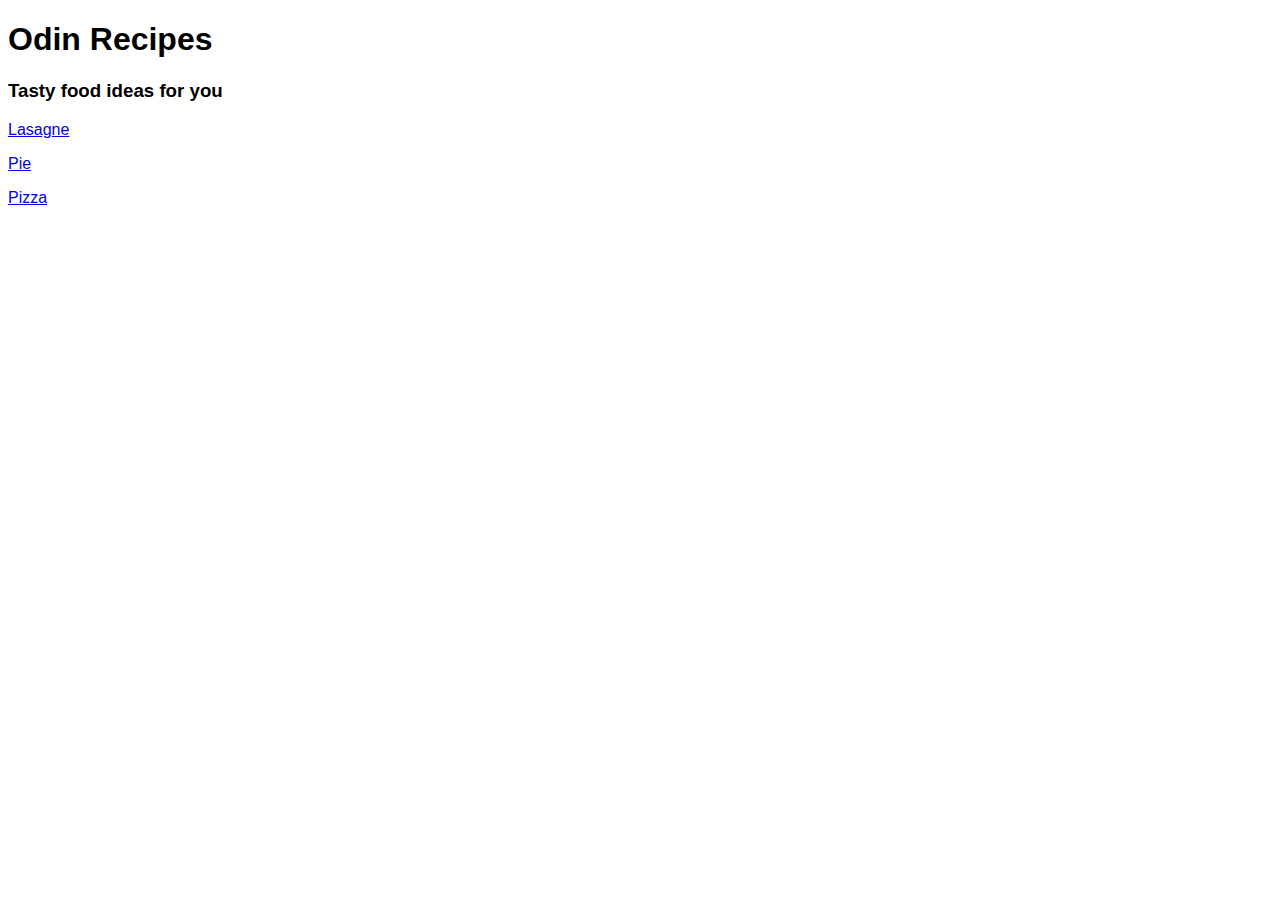
<file: index.html>
<!DOCTYPE html>
<html lang="en">

    <head>
        <meta charset="UTF-8">
        <title>Odin Recipes</title>
        <link rel="stylesheet" href="styles.css">
    </head>

    <body>
        <h1>Odin Recipes</h1>
        <h3>Tasty food ideas for you</h3>
        <p><a href="lasagne.html">Lasagne</a></p>
        <p><a href="pie.html">Pie</a></p>
        <p><a href="pizza.html">Pizza</a></p>
    </body>
</html>
</file>
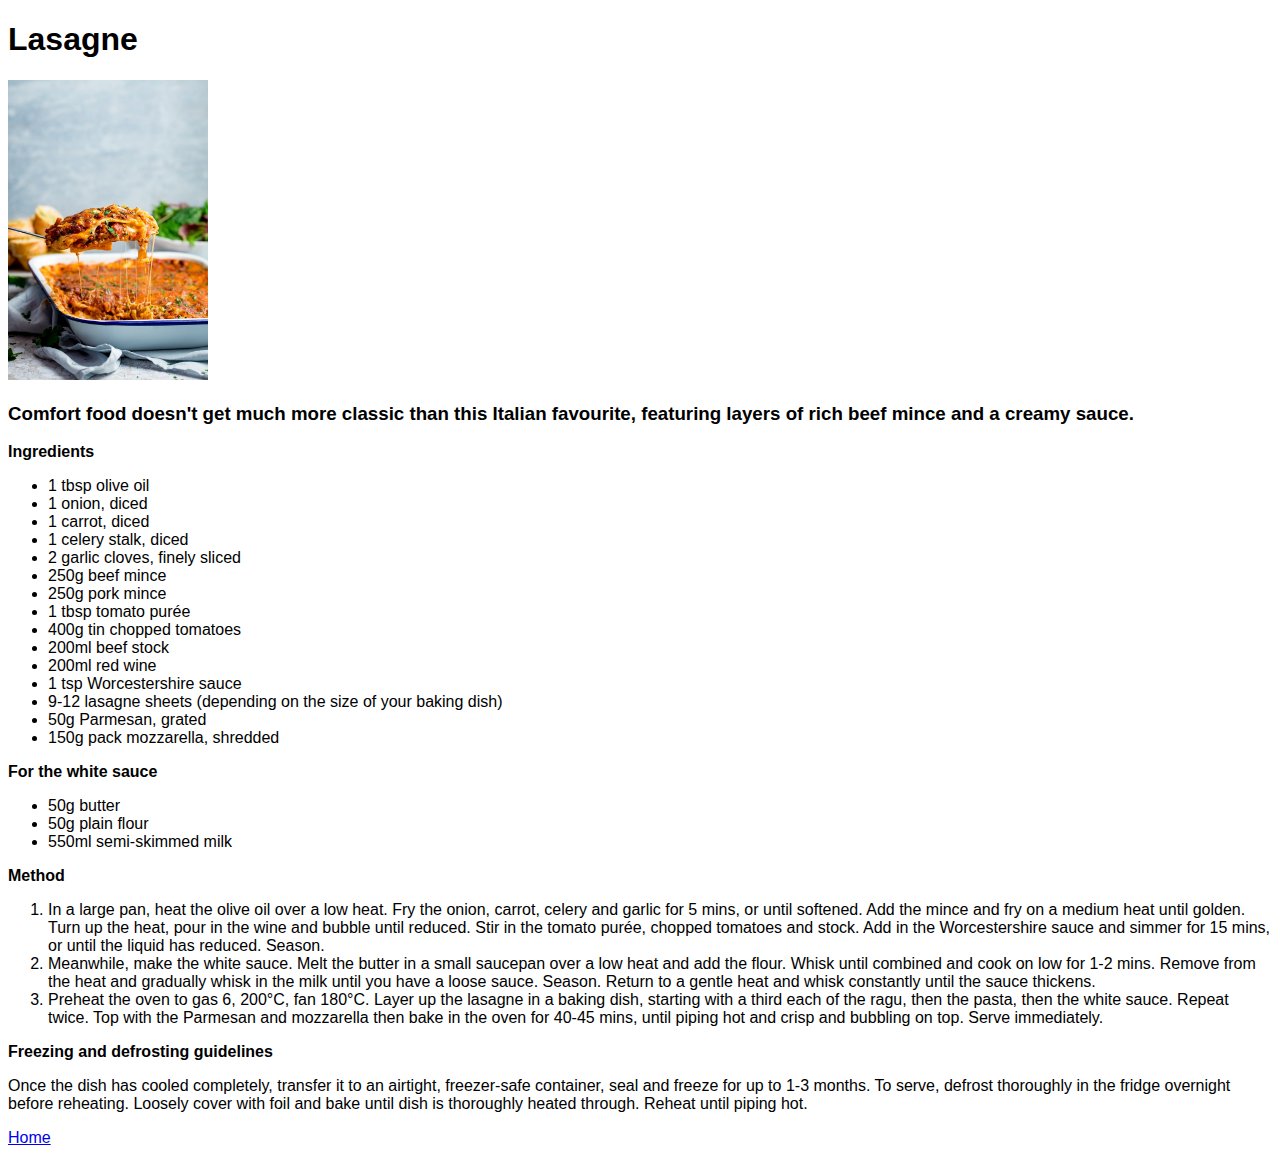
<file: lasagne.html>
<!DOCTYPE html>
<html lang="en">
<head>
    <meta charset="UTF-8">
    <meta http-equiv="X-UA-Compatible" content="IE=edge">
    <meta name="viewport" content="width=device-width, initial-scale=1.0">
    <link rel="stylesheet" href="styles.css">  
    <title>Lasagne</title>
</head>

<body>
    <h1>Lasagne</h1>
    
    <p><img class="food-image" src="images/Lasagne-tall2-36.webp"></p>
    
    <p><h3>Comfort food doesn't get much more classic than this Italian favourite, featuring layers of rich beef mince and a creamy sauce.</h3></p>

    <div class="ingredients">
        <p><strong>Ingredients</strong></p>

        <ul>
        <li>1 tbsp olive oil</li>
        <li>1 onion, diced</li>
        <li>1 carrot, diced</li>
        <li>1 celery stalk, diced</li>
        <li>2 garlic cloves, finely sliced</li>
        <li>250g beef mince</li>
        <li>250g pork mince</li>
        <li>1 tbsp tomato purée</li>
        <li>400g tin chopped tomatoes</li>
        <li>200ml beef stock</li>
        <li>200ml red wine</li>
        <li>1 tsp Worcestershire sauce</li>
        <li>9-12 lasagne sheets (depending on the size of your baking dish)</li>
        <li>50g Parmesan, grated</li>
        <li>150g pack mozzarella, shredded</li>
    </ul>

    <p><strong>For the white sauce</strong></p>

    <ul>
        <li>50g butter</li>
        <li>50g plain flour</li>
        <li>550ml semi-skimmed milk</li>
    </ul>
    </div>
    

    <div class="cooking-method">
    <p><strong>Method</strong></p>

    <ol>
        <li>In a large pan, heat the olive oil over a low heat. Fry the onion, carrot, celery and garlic for 5 mins, or until softened. Add the mince and fry on a medium heat until golden. Turn up the heat, pour in the wine and bubble until reduced. Stir in the tomato purée, chopped tomatoes and stock. Add in the Worcestershire sauce and simmer for 15 mins, or until the liquid has reduced. Season.</li>
        <li>Meanwhile, make the white sauce. Melt the butter in a small saucepan over a low heat and add the flour. Whisk until combined and cook on low for 1-2 mins. Remove from the heat and gradually whisk in the milk until you have a loose sauce. Season. Return to a gentle heat and whisk constantly until the sauce thickens.</li>
        <li>Preheat the oven to gas 6, 200°C, fan 180°C. Layer up the lasagne in a baking dish, starting with a third each of the ragu, then the pasta, then the white sauce. Repeat twice. Top with the Parmesan and mozzarella then bake in the oven for 40-45 mins, until piping hot and crisp and bubbling on top. Serve immediately.</li>
    </ol>

    <p><strong>Freezing and defrosting guidelines</strong></p>

    <p>Once the dish has cooled completely, transfer it to an airtight, freezer-safe container, seal and freeze for up to 1-3 months. To serve, defrost thoroughly in the fridge overnight before reheating. Loosely cover with foil and bake until dish is thoroughly heated through. Reheat until piping hot.</p>
    </div>

    <p><a href="index.html">Home</a></p>

</body>
</html>
</file>
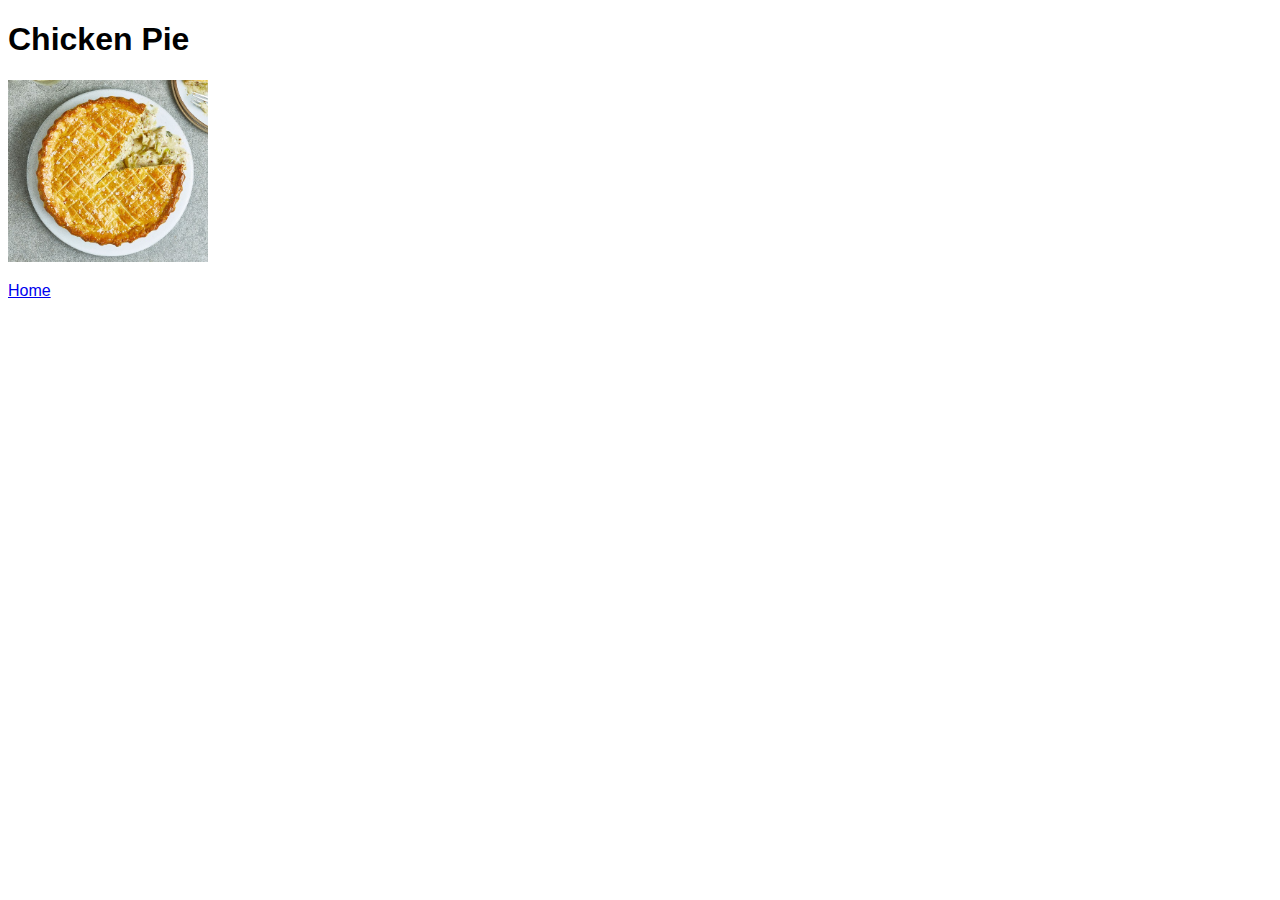
<file: pie.html>
<!DOCTYPE html>
<html lang="en">
<head>
    <meta charset="UTF-8">
    <meta http-equiv="X-UA-Compatible" content="IE=edge">
    <meta name="viewport" content="width=device-width, initial-scale=1.0">
    <link rel="stylesheet" href="styles.css">
    <title>Chicken Pie</title>
</head>
<body>
    <h1>Chicken Pie</h1>
    
    <p><img class="food-image" src="images/pie.jpg"></p>
    <p><a href="index.html">Home</a></p>
</body>
</html>
</file>
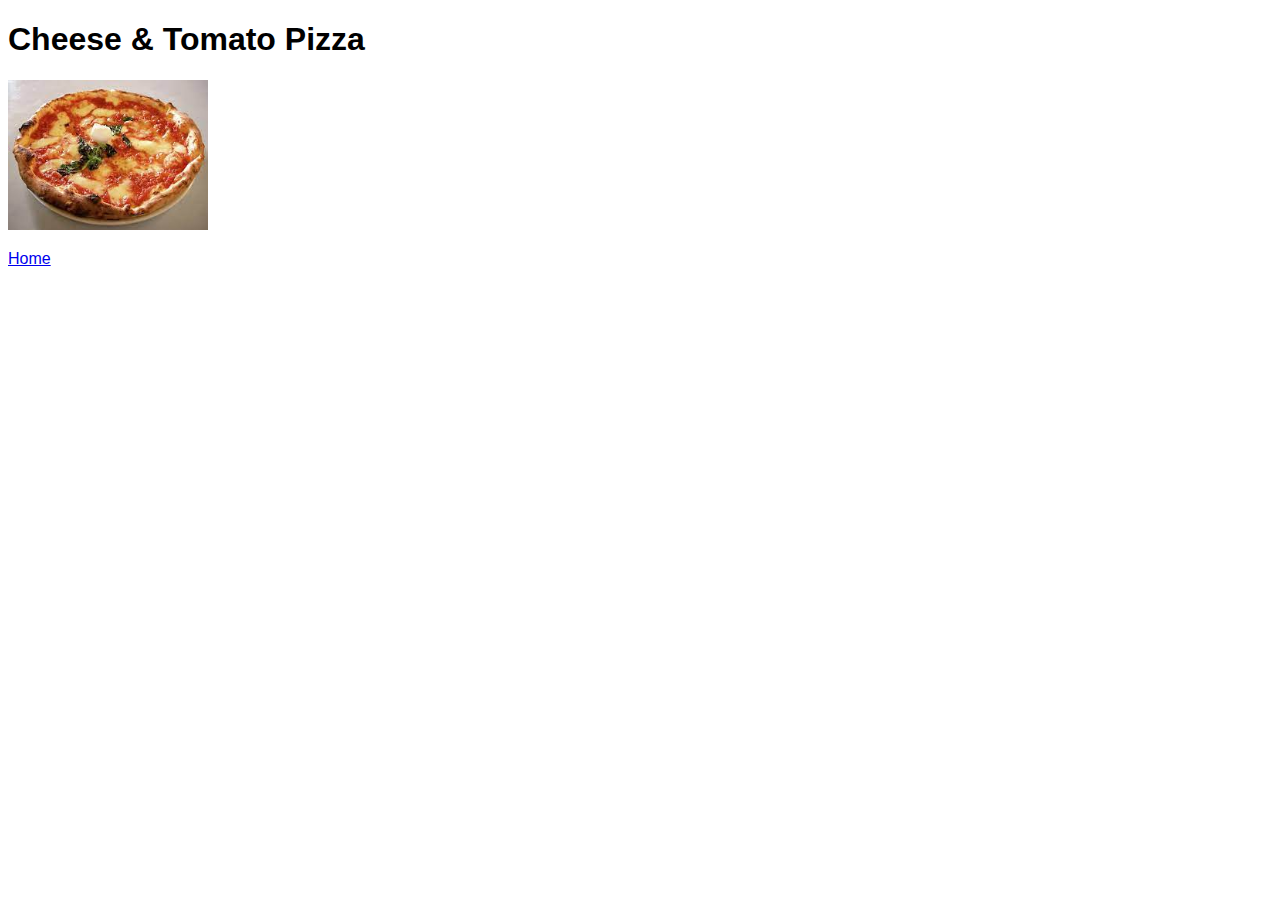
<file: pizza.html>
<!DOCTYPE html>
<html lang="en">
<head>
    <meta charset="UTF-8">
    <meta http-equiv="X-UA-Compatible" content="IE=edge">
    <meta name="viewport" content="width=device-width, initial-scale=1.0">
    <link rel="stylesheet" href="styles.css">
    <title>Cheese & Tomato Pizza</title>
</head>
<body>
    <h1>Cheese & Tomato Pizza</h1>
    
    <p><img class="food-image" src="images/pizza.jpeg"></p>
    <p><a href="index.html">Home</a></p>
</body>
</html>
</file>
<file: styles.css>
body {
    font-family: Arial, Helvetica, sans-serif;
}

.food-image {
    height: auto;
    width: 200px;
}
</file>
